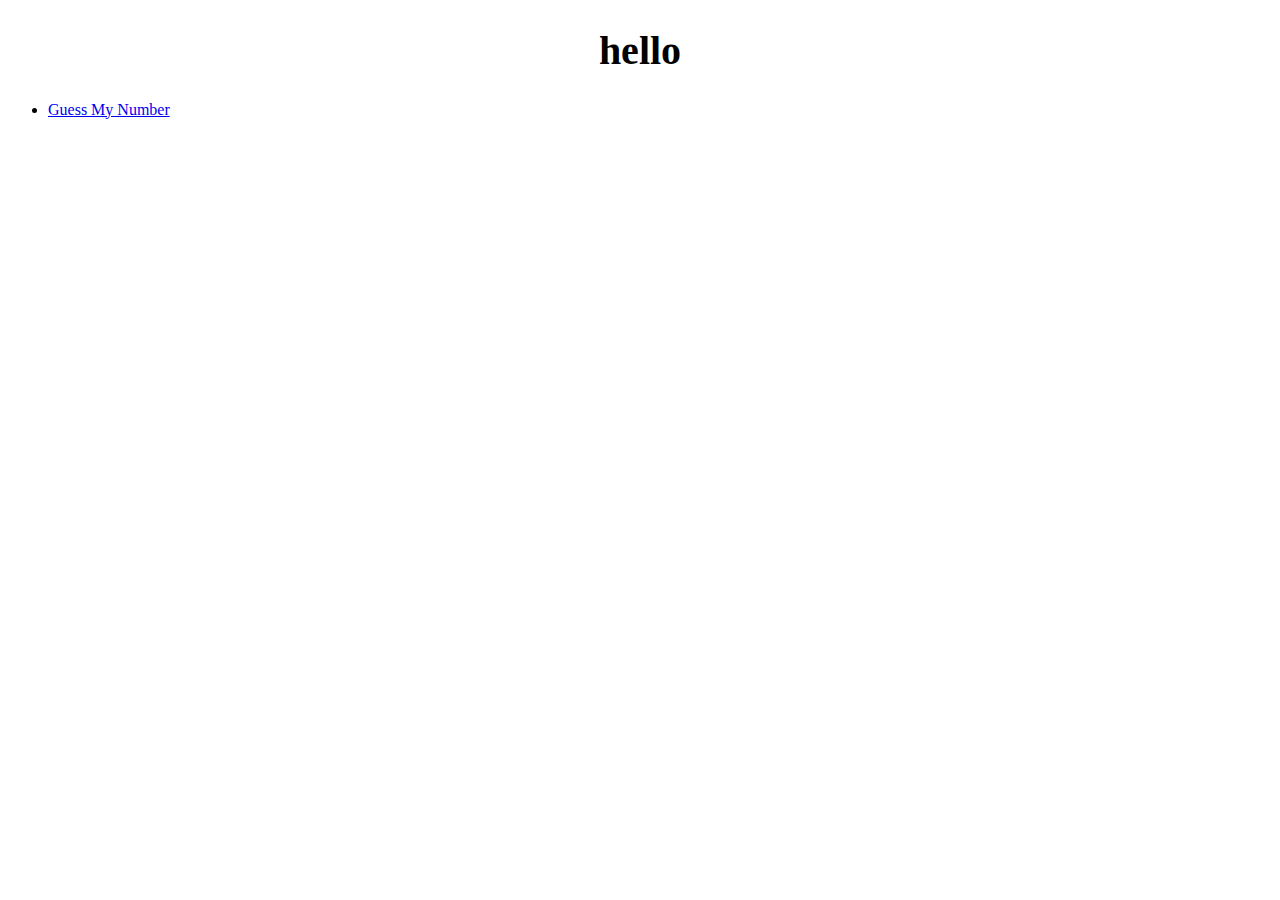
<file: index.html>
<!DOCTYPE html>
<html lang="en">
  <head>
    <meta charset="UTF-8" />
    <meta name="viewport" content="width=device-width, initial-scale=1.0" />
    <link rel="stylesheet" href="style.css" />
    <title>TaskManager</title>
  </head>
  <body>
    <h1>hello</h1>

    <section class="projectList">
      <ul>
        <li>
          <a href="projects/guessMyNumber/guessMyNumber.html"
            >Guess My Number</a
          >
        </li>
      </ul>
    </section>
  </body>
</html>
</file>
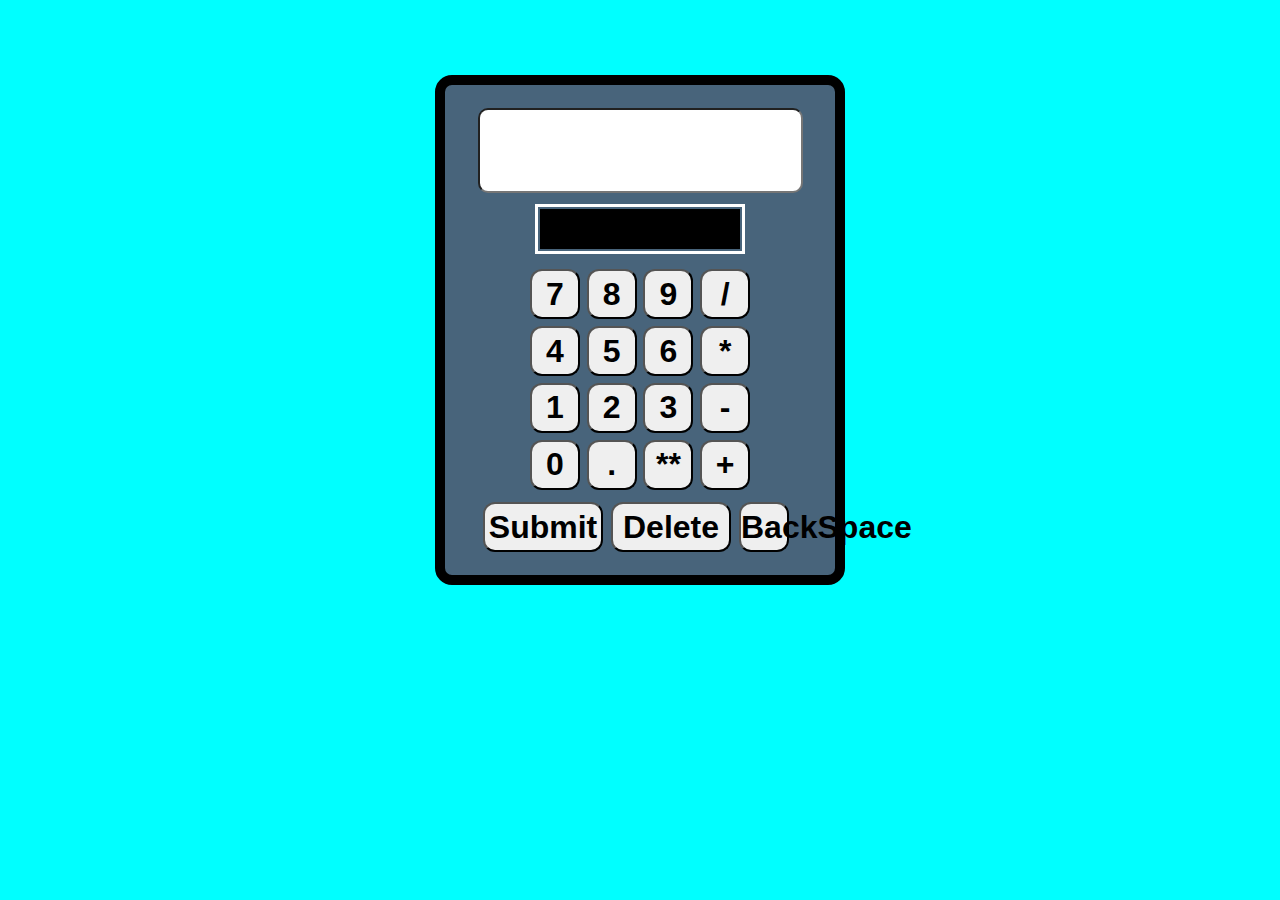
<file: projects/calculator/calculator.html>
<html lang="en">
  <head>
    <meta charset="UTF-8" />
    <meta name="viewport" content="width=device-width, initial-scale=1.0" />
    <link rel="stylesheet" href="calc.css" />
    <title>Calculator</title>
  </head>
  <body>
    <main>
      <div id="calcWrapper">
        <input id="calcInput" type="text" autocomplete="off" readonly="true" />
        <h2 id="textDisplay"></h2>
        <div id="buttonWrapper"></div>
        <div id="extraControls"></div>
      </div>
    </main>
    <script src="calcFormat.js"></script>
    <script src="calcLogic.js"></script>
  </body>
</html>
</file>
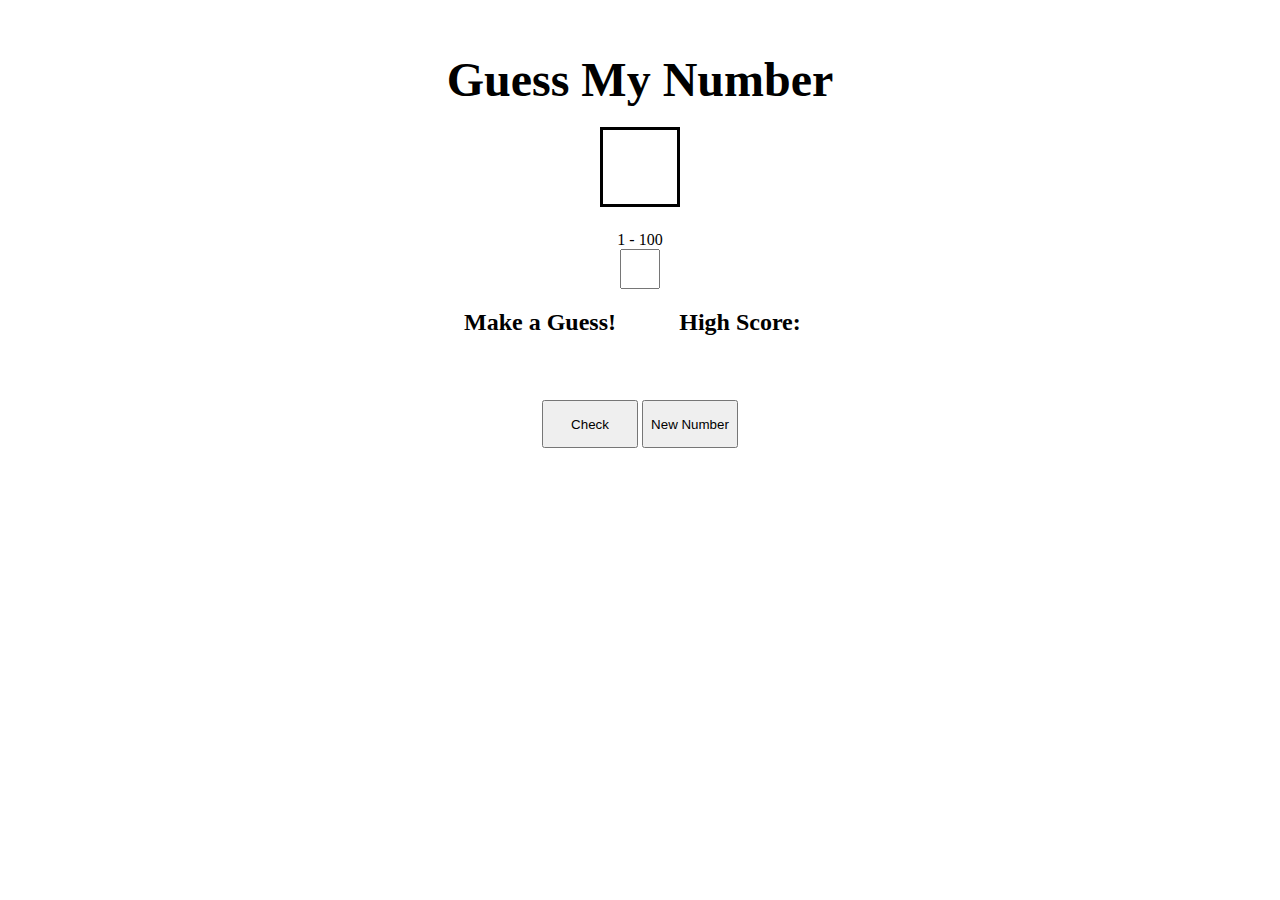
<file: projects/guessMyNumber/guessMyNumber.html>
<html lang="en">
  <head>
    <meta charset="UTF-8" />
    <meta name="viewport" content="width=device-width, initial-scale=1.0" />
    <link rel="stylesheet" href="/projects/guessMyNumber/style.css" />
    <title>Guess</title>
  </head>

  <body>
    <main>
      <h1>Guess My Number</h1>
      <div id="guessWrapper"></div>
      <div id="guess-input">
        <label for="guess">1 - 100</label>
        <input id="guess" type="number" min="1" max="100" autocomplete="off" />

        <div id="info">
          <h2 id="guessInfo">Make a Guess!</h2>
          <h2 id="highScoreInfo">High Score:</h2>
        </div>
      </div>
      <h3 id="hint"></h3>
      <div class="userControls">
        <button id="check">Check</button>
        <button id="restart">New Number</button>
      </div>
    </main>
    <script src="guess.js"></script>
  </body>
</html>
</file>
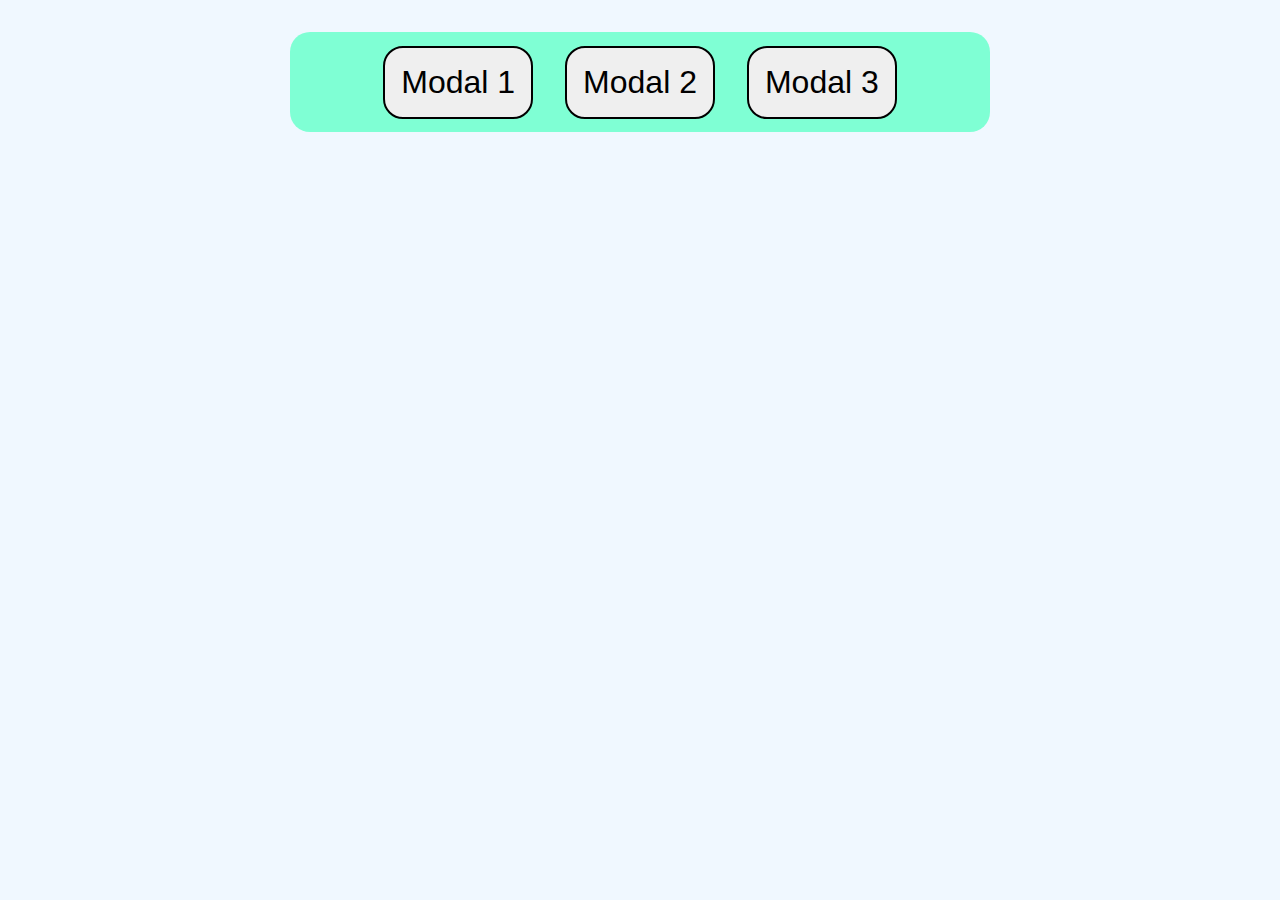
<file: projects/ModalWindow/modal.html>
<html lang="en">
  <head>
    <meta charset="UTF-8" />
    <meta
      name="viewport"
      content="width=
    , initial-scale=1.0"
    />
    <link rel="stylesheet" href="modal.css" />
    <title>Modal Window</title>
  </head>
  <body>
    <div id="buttonWrapper">
      <button class="showModal" id="buttonModal">Modal 1</button>
      <button class="showModal" id="buttonModal">Modal 2</button>
      <button class="showModal" id="buttonModal">Modal 3</button>
    </div>

    <div class="overlay hidden"></div>
    <div class="modal hidden">
      <div id="buttonHeader"><button class="escape hidden">X</button></div>

      <h2 id="modalHeading">This is the modal Window</h2>
      <p id="modalText">
        Lorem ipsum dolor, sit amet consectetur adipisicing elit. Obcaecati
        tempore iusto, accusantium molestiae, modi inventore nisi ducimus
        aspernatur eligendi, facilis nemo quisquam similique maiores! Veritatis
        hic facere commodi officia error.
      </p>
    </div>
    <script src="modal.js"></script>
  </body>
</html>
</file>
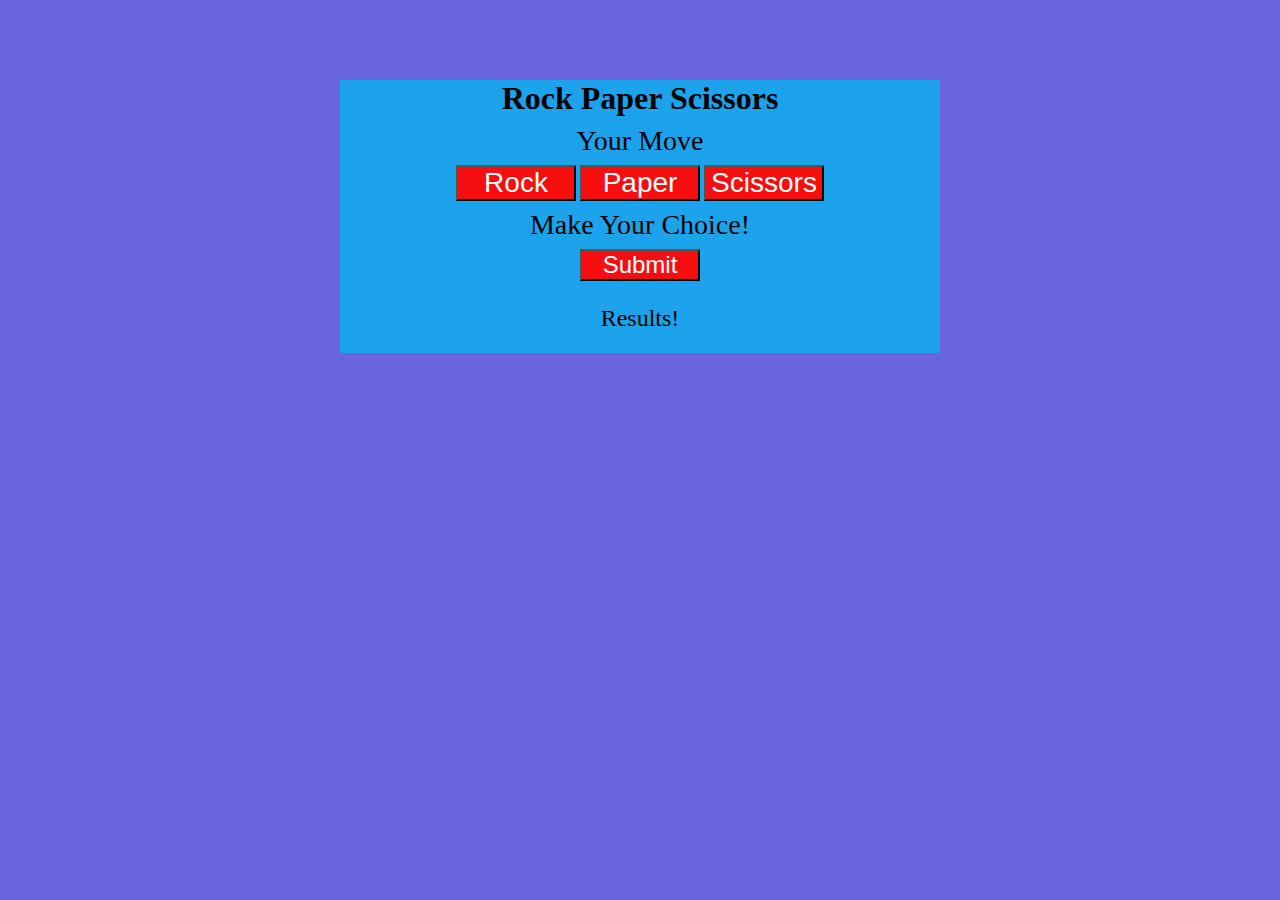
<file: projects/rockpaperscissors/rps.html>
<html lang="en">
  <head>
    <meta charset="UTF-8" />
    <meta name="viewport" content="width=device-width, initial-scale=1.0" />
    <link rel="stylesheet" href="rps.css" />
    <title>RPS</title>
  </head>
  <body>
    <main>
      <div id="gameWrapper">
        <h1>Rock Paper Scissors</h1>
        <div id="computerMove">Your Move</div>
        <div id="playerMove">
          <button id="rock">Rock</button>
          <button id="paper">Paper</button>
          <button id="scissors">Scissors</button>
        </div>
        <div id="gameText">Make Your Choice!</div>
        <div id="submit"><button>Submit</button></div>
        <div id="submitText">Results!</div>
      </div>
    </main>
    <script src="rps.js"></script>
  </body>
</html>
</file>
<file: style.css>
h1 {
    text-align: center;
    font-size: 40px;
}
</file>
<file: projects/calculator/calc.css>
* {
  margin: 0;
  padding: 0;
  box-sizing: border-box;
}

body {
  background-color: aqua;
}

#textDisplay {
  display: flex;
  flex-direction: column;
  justify-content: center;
  align-items: center;
  margin-top: 1rem;
  outline: solid;
  outline-offset: 2px;
  background-color: black;
  text-align: center;
  height: 40px;
  width: 200px;
  color: white;
}

#calcInput {
  font-size: 4rem;
  width: 325px;
  height: 85px;
}

table {
  margin-top: 1rem;
}

td {
  padding: 0.15rem;
  width: 50px;
  height: 50px;
}

button {
  text-align: center;
  font-size: 2rem;
  font-weight: bold;
  width: 50px;
  height: 50px;
  border-radius: 12px;
}

button:active {
  background-color: black;
  width: 51px;
  height: 51px;
  color: white;
}

#calcWrapper {
  margin-top: 5rem;
  width: 400px;
  height: 500px;
  margin-left: auto;
  margin-right: auto;
  display: flex;
  flex-direction: column;
  justify-content: center;
  align-items: center;
  background-color: rgb(72, 100, 123);
  border-style: solid;
  border-radius: 12px;
  outline: solid;
  outline-width: 10px;
  outline-offset: -5px;
  outline-color: black;
}

#extraControls button {
  margin-right: 0.5rem;
}

#delete {
  margin-top: 0.5rem;
  width: 120px;
}

#submit {
  margin-top: 0.5rem;
  width: 120px;
}

input {
  text-align: center;
  border-radius: 10px;
}
</file>
<file: projects/guessMyNumber/style.css>
* {
  margin: 0;
  padding: 0;
  box-sizing: border-box;
}

main {
  display: flex;
  flex-direction: column;
  align-items: center;
  justify-content: center;
  margin-top: 50px;
  margin-left: auto;
  margin-right: auto;
  width: 600px;
  height: 400px;
}

h1 {
  margin-bottom: 20px;
  font-size: 3rem;
}
#guessWrapper {
  display: flex;
  justify-content: center;
  align-items: center;
  font-size: 3rem;
  margin-bottom: 1.5rem;
  border-style: solid;
  text-align: center;
  width: 80px;
  height: 80px;
}
#guess-input {
  display: flex;
  flex-direction: column;
  justify-content: center;
  align-items: center;
}

h3 {
  margin-top: 1.5rem;
  width: auto;
  height: 1rem;
}
#info {
  display: flex;
  margin-top: 20px;
}

#guessInfo {
  width: 200px;
  text-align: center;
}
#highScoreInfo {
  text-align: center;
  width: 200px;
}

button {
  margin-top: 1.5rem;
  height: 3rem;
  width: 6rem;
}

input {
  text-align: center;
  font-size: 20px;
  width: 40px;
  height: 40px;
}

input::-webkit-inner-spin-button {
  -webkit-appearance: none;
  margin: 0;
}
</file>
<file: projects/ModalWindow/modal.css>
* {
  margin: 0;
  padding: 0;
  box-sizing: border-box;
}

body {
  background-color: aliceblue;
}

.hidden {
  display: none;
}

#buttonWrapper {
  display: flex;
  margin-top: 2rem;
  gap: 2rem;
  justify-content: center;
  align-items: center;
  border-radius: 20px;
  background-color: aquamarine;
  width: 700px;
  height: 100px;
  margin-left: auto;
  margin-right: auto;
}

button {
  font-size: 2rem;
  border-style: solid;
  border-radius: 20px;
  padding: 1rem;
}

button:hover {
  font-size: 2.05rem;
}

.overlay {
  position: fixed;
  top: 0;
  left: 0;
  height: 100%;
  width: 100%;
  background-color: rgba(0, 0, 0, 0.2);
}

.modal {
  position: absolute;
  top: 50%;
  left: 50%;
  margin-left: auto;
  margin-right: auto;
  width: 50%;
  height: 50%;
  transform: translate(-50%, -50%);
  background-color: white;
}

#buttonHeader {
  margin-top: 0.5rem;
  margin-left: 0.5rem;
}

#escape {
  background-color: white;
  font-size: 1.5rem;
  border-style: none;
}
</file>
<file: projects/rockpaperscissors/rps.css>
* {
  margin: 0;
  padding: 0;
  box-sizing: border-box;
}

body {
  background-color: rgb(105, 101, 222);
}

#gameWrapper {
  display: flex;
  flex-direction: column;
  justify-content: center;
  align-items: center;
  margin-top: 5rem;
  background-color: rgb(28, 163, 236);
  width: 600px;
  height: auto;
  margin-left: auto;
  margin-right: auto;
}

#computerMove {
  font-size: 1.75rem;
  margin-top: 0.5rem;
}

#playerMove button {
  margin-top: 0.5rem;
  font-size: 1.75rem;
}

#gameText {
  margin-top: 0.5rem;
  font-size: 1.75rem;
}

#submit button {
  margin-top: 0.5rem;
  font-size: 1.5rem;
}

#submitText {
  margin-top: 1.5rem;
  margin-bottom: 1.5rem;
  height: 1.5rem;
  font-size: 1.5rem;
}

button {
  background-color: rgb(247, 15, 15);
  color: white;
  width: 120px;
}

button:disabled {
  background-color: black;
}
</file>
